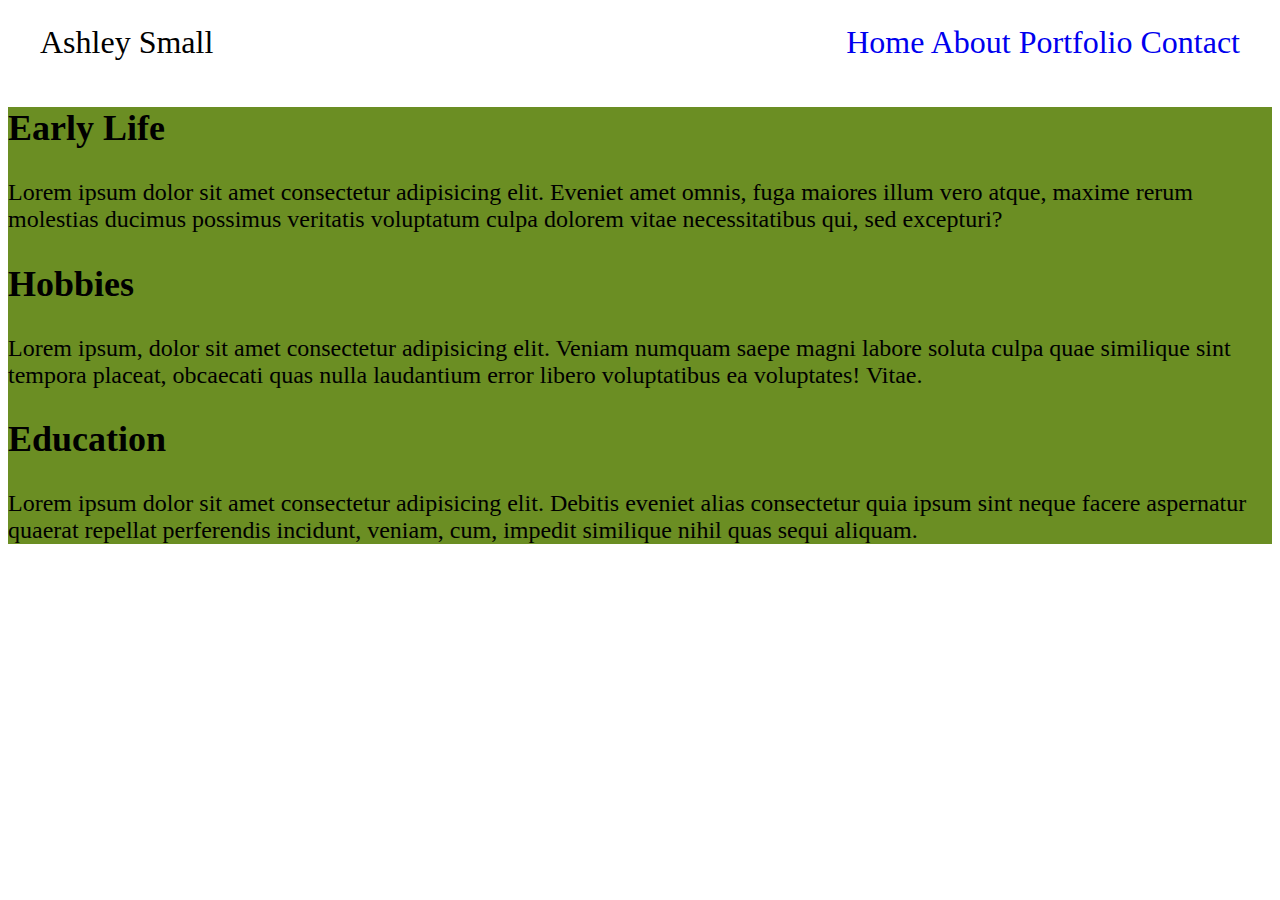
<file: about.html>
<!DOCTYPE html>
<html lang="en">
<head>
    <meta charset="UTF-8">
    <meta http-equiv="X-UA-Compatible" content="IE=edge">
    <meta name="viewport" content="width=device-width, initial-scale=1.0">
    <title>ABOUT</title>
    <link rel="stylesheet" href="style.css">

</head>
<body>
    <header>
        <span class="name">Ashley Small</span>
        <nav class="links">
            <a href="index.html">Home</a>
            <a href="about.html">About</a>
            <a href="portfolio.html">Portfolio</a>
            <a href="contact.html">Contact</a>
        </nav>
    </header>
    <section class="about">
    <div>
        <h2>Early Life</h2>
        Lorem ipsum dolor sit amet consectetur adipisicing elit. Eveniet amet omnis, fuga maiores illum vero atque, maxime rerum molestias ducimus possimus veritatis voluptatum culpa dolorem vitae necessitatibus qui, sed excepturi?
    </div>
    <div>
        <h2>Hobbies</h2>
        Lorem ipsum, dolor sit amet consectetur adipisicing elit. Veniam numquam saepe magni labore soluta culpa quae similique sint tempora placeat, obcaecati quas nulla laudantium error libero voluptatibus ea voluptates! Vitae.
    </div>
    <div>
        <h2>Education</h2>
        Lorem ipsum dolor sit amet consectetur adipisicing elit. Debitis eveniet alias consectetur quia ipsum sint neque facere aspernatur quaerat repellat perferendis incidunt, veniam, cum, impedit similique nihil quas sequi aliquam.
    </div>
</section>
</body>
</html>
</file>
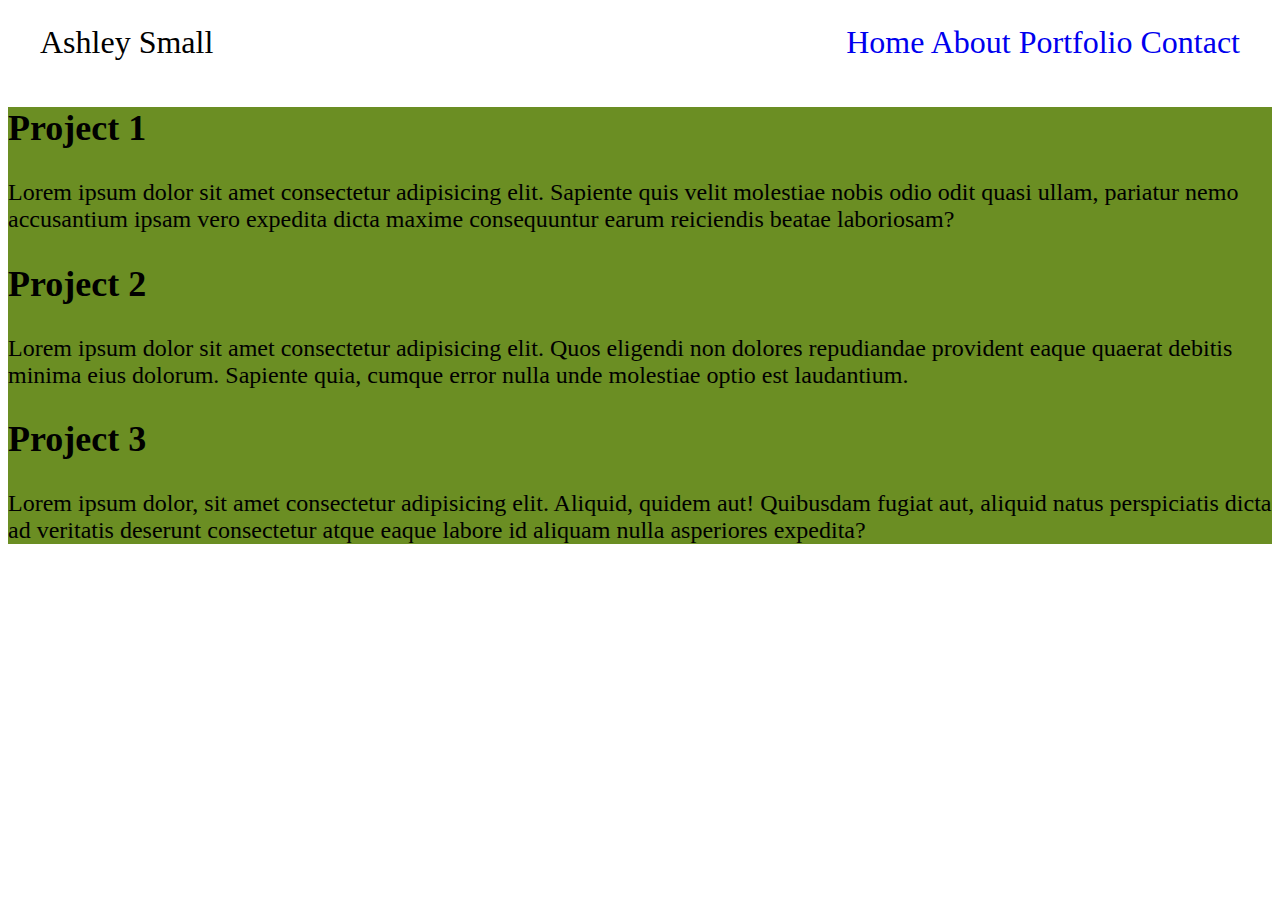
<file: portfolio.html>
<!DOCTYPE html>
<html lang="en">
<head>
    <meta charset="UTF-8">
    <meta http-equiv="X-UA-Compatible" content="IE=edge">
    <meta name="viewport" content="width=device-width, initial-scale=1.0">
    <title>ABOUT</title>
    <link rel="stylesheet" href="style.css">
    
</head>
<body>
    <header>
        <span class="name">Ashley Small</span>
        <nav class="links">
            <a href="index.html">Home</a>
            <a href="about.html">About</a>
            <a href="portfolio.html">Portfolio</a>
            <a href="contact.html">Contact</a>
        </nav>
    </header>
    <section class="Projects">
        <h2>Project 1</h2>
        Lorem ipsum dolor sit amet consectetur adipisicing elit. Sapiente quis velit molestiae nobis odio odit quasi ullam, pariatur nemo accusantium ipsam vero expedita dicta maxime consequuntur earum reiciendis beatae laboriosam?
        <h2> Project 2</h2>
        Lorem ipsum dolor sit amet consectetur adipisicing elit. Quos eligendi non dolores repudiandae provident eaque quaerat debitis minima eius dolorum. Sapiente quia, cumque error nulla unde molestiae optio est laudantium.
        <h2>Project 3</h2>
        Lorem ipsum dolor, sit amet consectetur adipisicing elit. Aliquid, quidem aut! Quibusdam fugiat aut, aliquid natus perspiciatis dicta ad veritatis deserunt consectetur atque eaque labore id aliquam nulla asperiores expedita?
    </section>
</body>
</html>
</file>
<file: style.css>
.links {
  float: right;
}

.links a {
  text-decoration: none;
}

header {
  font-size: 2rem;
  padding: 0.5em 1em;
}

section {
  background-color: olivedrab;
  color: aliceblue;
  text-align: center;
  font-size: 2rem;
}

main {
  text-align: center;
  font-style: italic;
  font-size: 3rem;
  padding-top: 0.25em;
  padding-left: 0.5em;
  padding-right: 0.5em;
  background-color: olivedrab;
}

.about{
    text-align: left;
    color: black;
    font-size: 1.5em;
}

.Projects{
    background-color: olivedrab;
    text-align: left;
    font-size: 1.5em;
    color: black;
}

/* contact page css start -Kevin Taylor */
.form-container {
  background-color: olivedrab;
  color: aliceblue;
  height: 700px;
}

.form-container h1 {
  font-size: 50px;
  padding-top: 50px;
  text-align: center;
}
form {
  height: 700px;
  display: flex;
  flex-direction: column;
  align-items: center;
}

label {
  font-size: 30px;
  margin-top: 20px;
}

input,
textarea {
  height: 30px;
  width: 400px;
}

textarea {
  height: 100px;
}

.contact-btn {
  margin-top: 20px;
  width: 80px;
  height: 40px;
  background-color: rgb(169, 255, 184);
}
/* Contact form end */
</file>
